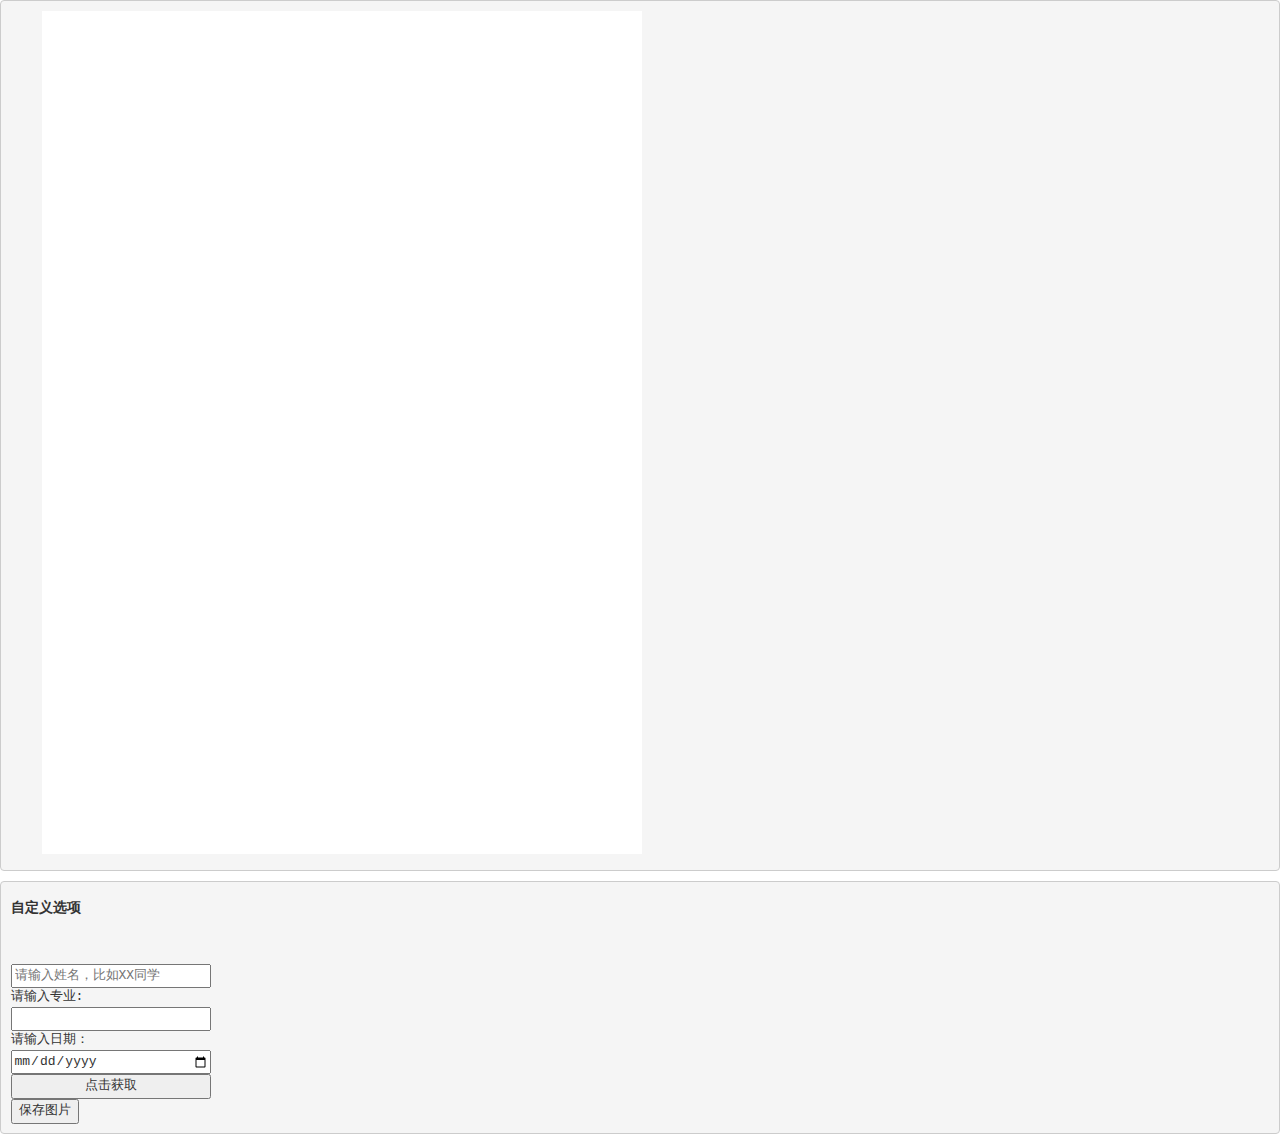
<file: tzs.html>
<!doctype html>
<html>

<head>
	<meta charset="utf-8">
	<title>山河大学录取通知书生成</title>
	<script src="https://libs.baidu.com/jquery/2.1.1/jquery.min.js"></script>
	<meta name="viewport" content="width=device-width, initial-scale=1, maximum-scale=1, user-scalable=no">
	<!-- 最新版本的 Bootstrap 核心 CSS 文件 -->
	<link rel="stylesheet" href="https://stackpath.bootstrapcdn.com/bootstrap/3.4.1/css/bootstrap.min.css"
		integrity="sha384-HSMxcRTRxnN+Bdg0JdbxYKrThecOKuH5zCYotlSAcp1+c8xmyTe9GYg1l9a69psu" crossorigin="anonymous">
	<!-- 最新的 Bootstrap 核心 JavaScript 文件 -->
	<script src="https://stackpath.bootstrapcdn.com/bootstrap/3.4.1/js/bootstrap.min.js"
		integrity="sha384-aJ21OjlMXNL5UyIl/XNwTMqvzeRMZH2w8c5cRVpzpU8Y5bApTppSuUkhZXN0VxHd"
		crossorigin="anonymous"></script>
	<style>
		input{
			width: 200px;
		}
		h5{
			font-weight: bold;
		}

	</style>
</head>

<body>
	<pre>
    <canvas style="background-color: #fff;" id="myCanVas" width="600px" height="843px">不好意思！！您的浏览器不支持canvas标签</canvas>
</pre>

	<pre>
<h5>自定义选项</h5>
<!-- <input type="name" placeholder="请输入证书名称,比如荣誉证书" id="name"> -->
<input type="text" placeholder="请输入姓名，比如XX同学" id="text" >
请输入专业:
<input type="text" id="prize">
请输入日期：
<input type="date" id="day">
<input type="button" value="点击获取" id="submit">
<button onclick="exportCanvasAsPNG('myCanVas','E-Cert')">保存图片</button>
</pre>
	<script type="text/javascript" src="js/script.js"></script>

</body>

</html>
</file>
